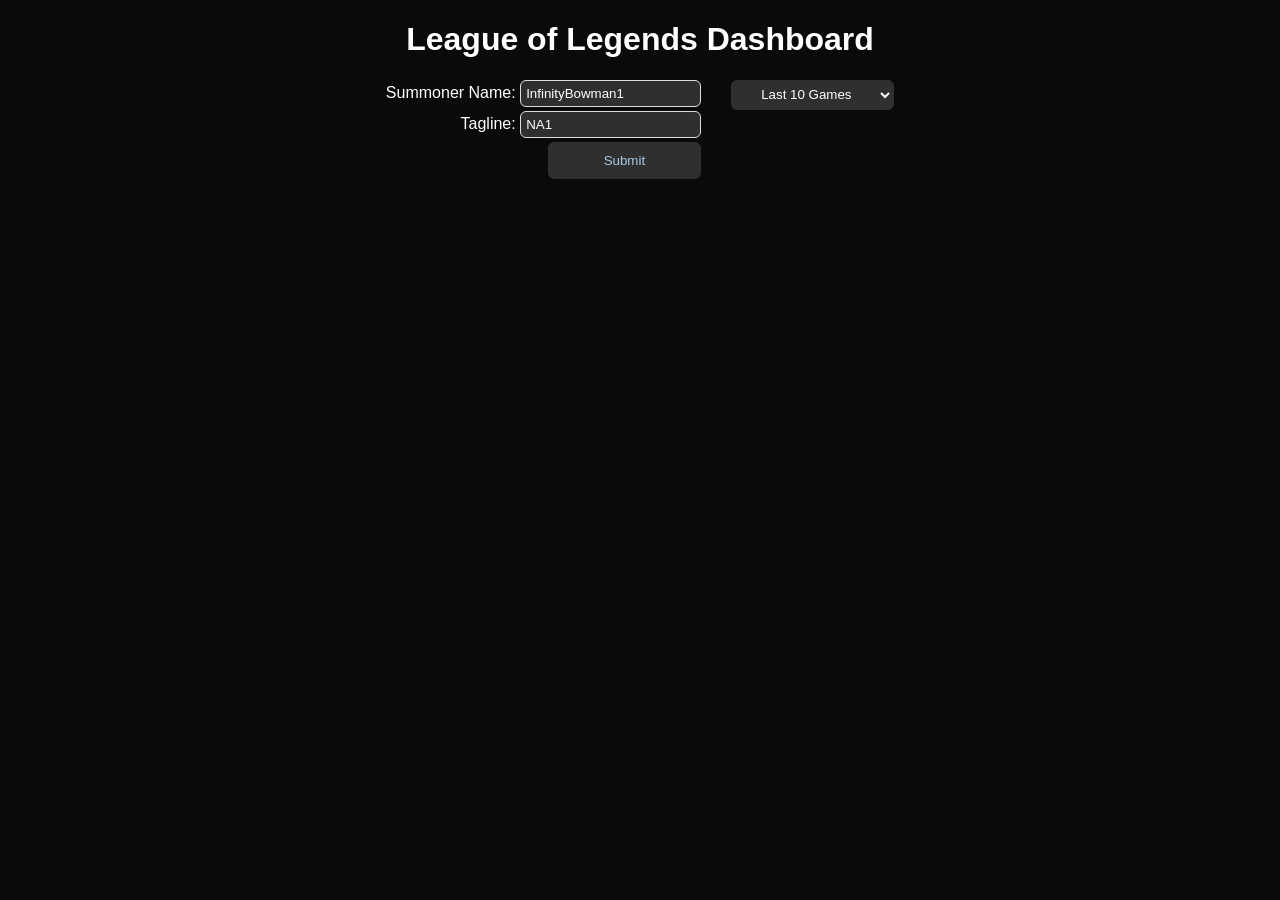
<file: riot-api-proxy/public/index.html>
<!DOCTYPE html>
<html lang="en">
  <head>
    <meta charset="UTF-8" />
    <meta name="viewport" content="width=device-width, initial-scale=1.0" />
    <title>League of Legends Dashboard</title>
    <link rel="stylesheet" href="styles.css" />
    <!-- d3 script -->
    <script src="https://d3js.org/d3.v7.min.js"></script>

    <!-- New code below -->
  </head>
  <body>
    <!-- New stuff here -->
    <h1 class="title">League of Legends Dashboard</h1>
    <div class="inputs">
      <div class="row">
        <form id="riotForm">
          <label for="summonerName">Summoner Name:</label>
          <input type="text" id="summonerName" name="summonerName" value="InfinityBowman1" required />
          <br />
          <label for="tagLine">Tagline:</label>
          <input type="text" id="tagLine" name="tagLine" value="NA1" required />
          <br />
          <button type="submit" id="submit-button">Submit</button>
          <br />
        </form>
        <div class="matchSelect">
          <select id="matchCount" name="matchCount" required>
            <option value="10">Last 10 Games</option>
            <option value="20">Last 20 Games</option>
            <option value="30">Last 30 Games</option>
            <option value="40">Last 40 Games</option>
            <option value="50">Last 50 Games</option>
          </select>
        </div>
      </div>

      <div id="result"></div>
    </div>

    <div class="chart section">
      <div class="row chart">
        <div class="chart"></div>
      </div>

      <div>
        <label for="matchSelect">Highlight Match</label>
        <select id="matchSelect" style="border-radius: 4px; height: 50px; background-color: #2f2f2f; color: white">
          <!-- Options will be populated here -->
        </select>
      </div>

      <div class="row chart">
        <div class="chart">
          <div id="Barchart-div" class="chart-card"><h2>Champions Played</h2></div>
          <div id="CalendarHeatmap-div" class="chart-card">
            <div id="Activity-title-div">
              <h2 id="Activity-title-p">Recent Activity</h2>
              <p id="Activity-desc-p">Last 90 Days</p>
            </div>
          </div>
        </div>
      </div>

      <div class="row chart">
        <div class="chart">
          <div id="Linechart-div" class="chart-card"><h2>Gold / Minute</h2></div>
          <div id="DualBarChart-div" class="chart-card">
            <h2>Opponent Comparison</h2>
          </div>
        </div>
      </div>

      <div class="row chart">
        <div class="chart">
          <div id="Scatterplot-div" class="chart-card"><h2>Deaths to Kills</h2></div>
          <div id="RadarChart-div" class="chart-card"><h2>Average Opponent Comparison</h2></div>
        </div>
      </div>

      <div class="row chart">
        <div class="chart">
          <div id="TreeChart-div" class="chart-card"><h2>Damage Dealt</h2></div>
        </div>
      </div>
    </div>

    <div class="loading icon">
      <h2>Loading...</h2>
    </div>

    <script src="script.js"></script>
  </body>
</html>
</file>
<file: riot-api-proxy/public/styles.css>
body {
  font-family: Arial, sans-serif;
  background: #0a0a0a;
  color: white;
}
#result {
  margin-top: 20px;
}
pre {
  background-color: #f4f4f4;
  padding: 10px;
  border: 1px solid #ddd;
}

#submit-button {
  color: #aac8e4;
  background-color: #2f2f2f;
  border-radius: 6px;
  padding: 10px 55px;
  border: 1px solid #2f2f2f;
}

#submit-button:hover {
  background-color: #aac8e4;
  color: #2f2f2f;
  cursor: pointer;
}

.title {
  text-align: center;
}

.inputs {
  display: flex;
  justify-content: flex;
  align-items: center;
  text-align: right;
  flex-direction: column;
  margin-bottom: 5px;
}

input {
  border: 1px solid #ddd;
  background-color: #2f2f2f;
  color: white;
  padding: 5px;
  border-radius: 6px;
  margin-bottom: 4px;
}
/* style div and headers */
.chart,
h2 {
  text-align: center;
  color: white;
  background: transparent;
}

.row {
  display: flex;
  flex-wrap: wrap;
}

.toolbox span {
  padding: 5px;
}

svg {
  padding: 10px;
  width: 500px;
  height: 300px;
}

.chart {
  display: flex;
  justify-content: center;
  flex-direction: row;
}

.chart-card {
  border-width: 1px;
  border-color: #aac8e4;
  border-style: solid;
  border-radius: 4px;
  width: 560px;
  margin: 10px;
  background-color: #1c1b23;
}

/* style of bar charts */
.bar-chart rect {
  fill: rgb(79, 175, 211);
}

.bar-chart .hovered {
  fill: #979696;
}

/* style of line charts */
.line-chart {
  stroke: rgb(79, 175, 211);
  stroke-width: 2;
  fill: none;
}

/* style of area charts */
.area-chart {
  fill: rgb(79, 175, 211);
}

/* style of scatter plot */
.scatter-plot circle {
  fill: rgb(79, 175, 211);
}

.scatter-plot .hovered {
  fill: #979696;
}

.chart.section {
  display: none;
}

.loading.icon {
  display: none;
}

.x-axis path,
.x-axis .tick line {
  stroke: white;
}

.y-axis path,
.y-axis .tick line {
  stroke: white;
}

.x-axis .tick text {
  fill: white;
}

.y-axis .tick text {
  fill: white;
}

.scaled {
  stroke-width: 2px; /* Change stroke width on hover */
  transition: transform 0.2s;
}

#CalendarHeatmap-div {
  display: flex;
  flex-direction: column;
}
#Activity-title-div {
  display: flex;
  flex-direction: row;
  align-items: center;
  justify-content: center;
}
#Activity-title-p {
  padding-right: 10px;
}
#Activity-desc-p {
  font-size: 14px;
  color: #c4c4c4;
}

#matchCount {
  background-color: #2f2f2f;
  border-radius: 6px;
  padding: 0px 25px;
  border: 1px solid #2f2f2f;
  color: white;
  height: 30px;
  margin-left: 10px;
}

.tooltip div {
  padding: 1px;
  margin: none;
}

.matchSelect {
  display: flex;
  flex-direction: column;
  align-items: center;
  margin-left: 20px;
}

.row {
  display: flex;
  flex-direction: row;
}

.chart-style {
  border-width: 2px;
  border-color: #ffffff;
  border-style: solid;
  width: 560px;
  margin: 10px;
}

.radar-visible {
  opacity: 1;
}
</file>
